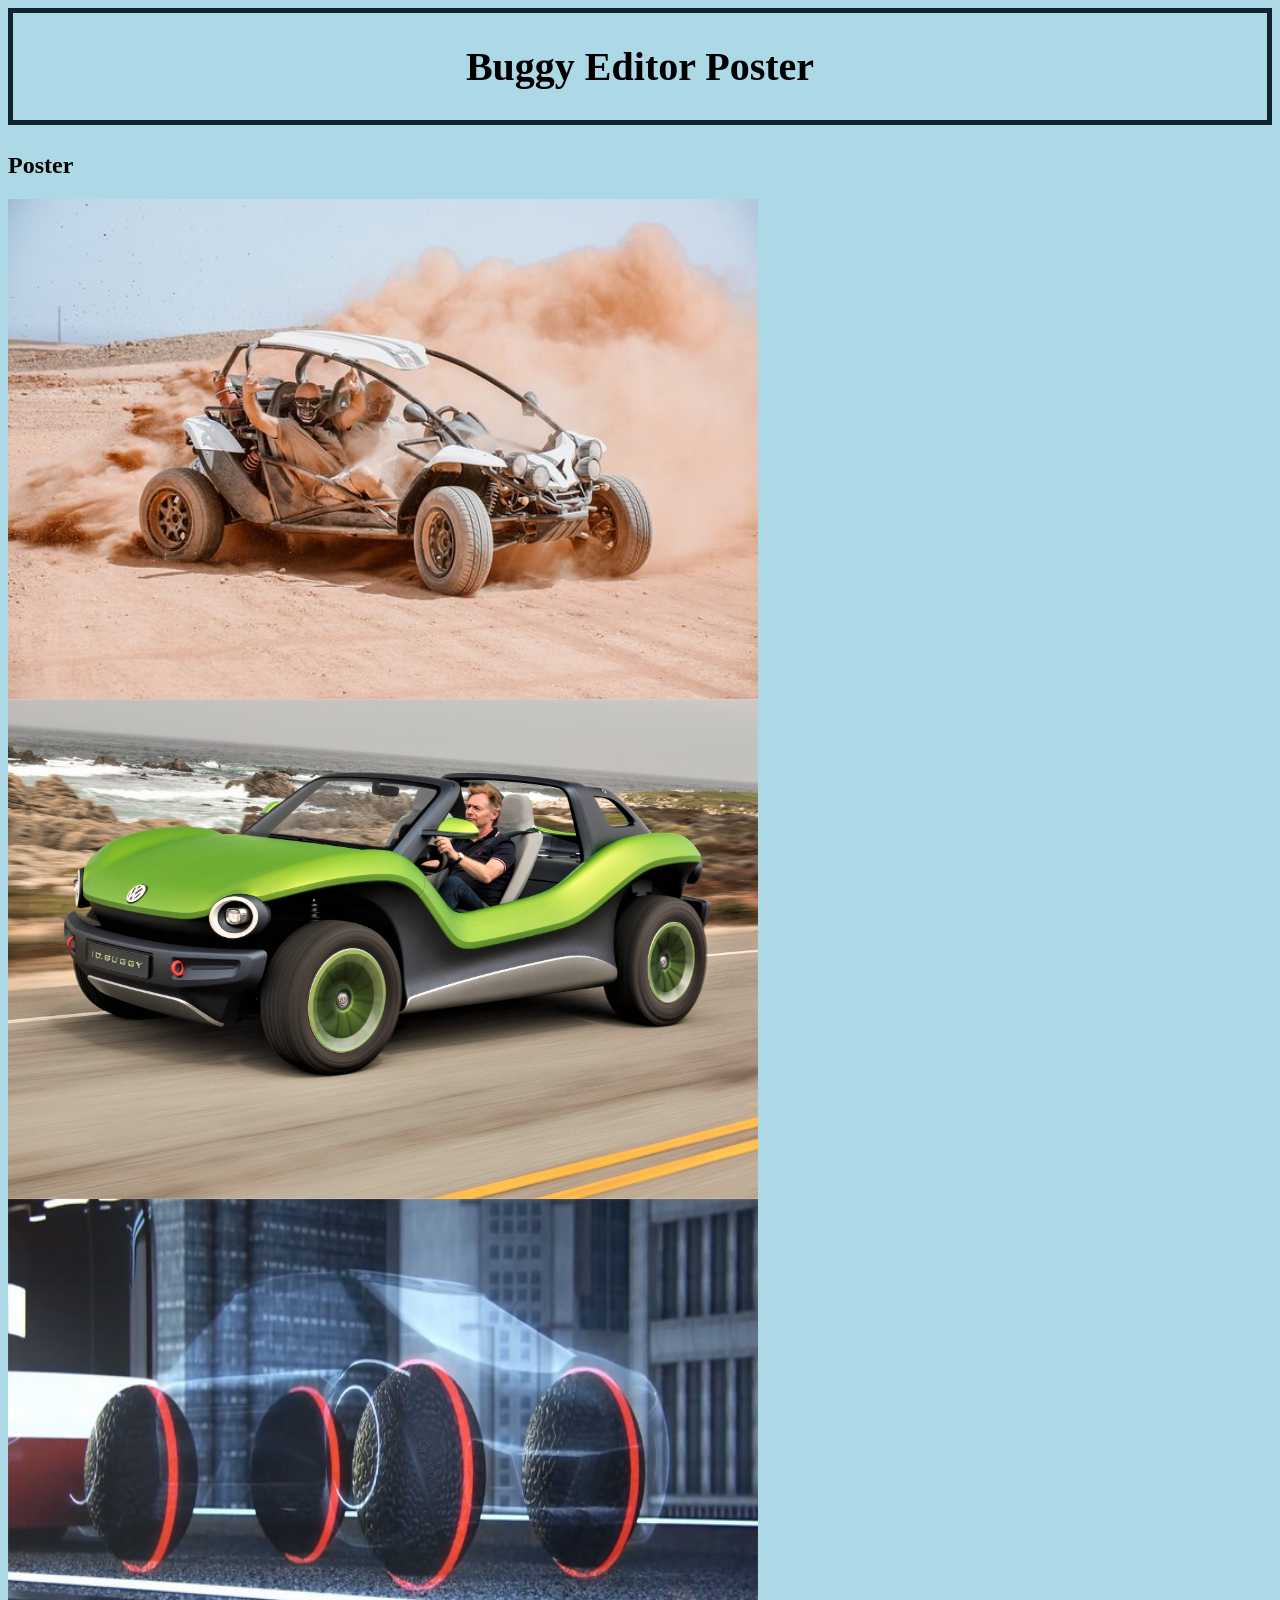
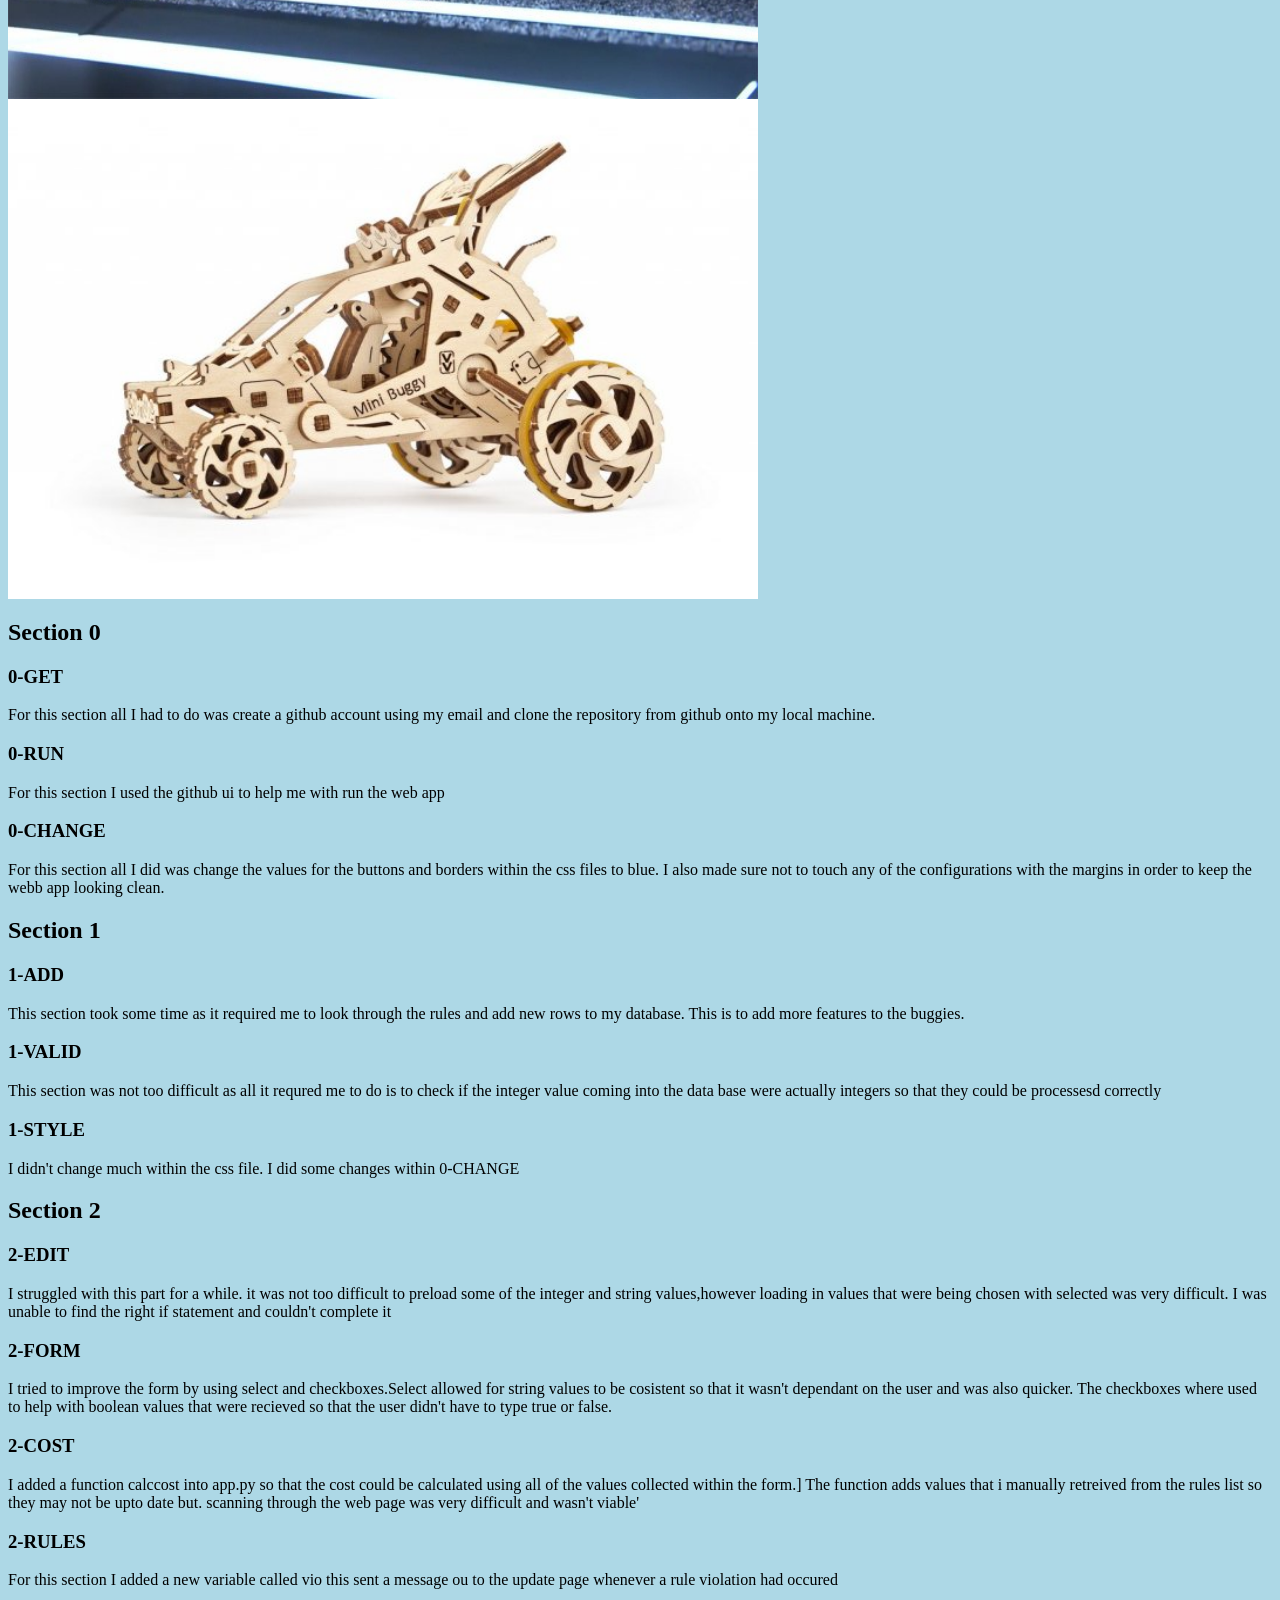
<file: templates/poster.html>
<head>

<style>
 body {
 background-color: #add8e6; 
 font-family:Verdana;
 }
 h1 {
 text-align:center;
 font-size: 40px ;
 border: 5px solid #12232E;
 padding: 30px

 }
 h2 {
 text-align:left
 }
 h3 {text-align:justify}
</style>
</head>

<body>
<h1>Buggy Editor Poster</h1>

<h2>Poster</h2>

<img src="SandyBuggy.jpg" alt="Sandy buggy" width="750" height="500"/>
<img src="FancyBuggy.jpg" alt="Fancy buggy"width="750" height="500"/>
<br />
<img src="MaglevWheels.jpg" alt="Maglev wheels"width="750" height="500"/>
<img src="WoodenBuggy.jpg" alt="Wooden Buggy"width="750" height="500"/>

<h2>Section 0</h2>

<h3>0-GET</h3>
<p>For this section all I had to do was create a github account using my email and clone the repository from github onto my local machine.</p>

<h3>0-RUN</h3>
<p>For this section I used the github ui to help me with run the web app</p>

<h3>0-CHANGE</h3>
<p>For this section all I did was change the values for the buttons and borders within the css files to blue. I also made sure not to touch any of the configurations with the margins in order to keep the webb app looking clean.</p>

<h2>Section 1</h2>

<h3>1-ADD</h3>
<p>This section took some time as it required me to look through the rules and add new rows to my database. This is to add more features to the buggies.</p>

<h3>1-VALID</h3>
<p>This section was not too difficult as all it requred me to do is to check if the integer value coming into the data base were actually integers so that they could be processesd correctly</p>

<h3>1-STYLE</h3>
<p>I didn't change much within the css file. I did some changes within 0-CHANGE</p>

<h2>Section 2</h2>

<h3>2-EDIT</h3>
<p>I struggled with this part for a while. it was not too difficult to preload some of the integer and string values,however loading in values that were being chosen with selected was very difficult. 
I was unable to find the right if statement and couldn't complete it 
</p>

<h3>2-FORM</h3>
<p>I tried to improve the form by using select and checkboxes.Select allowed for string values to be cosistent so that it wasn't dependant on the user and was also quicker.
    The checkboxes where used to help with boolean values that were recieved so that the user didn't have to type true or false.</p>

<h3>2-COST</h3>
<p>I added a function calccost into app.py so that the cost could be calculated using all of the values collected within the form.]
    The function adds values that i manually retreived from the rules list so they may not be upto date but. scanning through the web page was very difficult and wasn't viable'
</p>

<h3>2-RULES</h3>
<p>For this section I added a new variable called vio this sent a message ou to the update page whenever a rule violation had occured </p>

</body>
</file>
